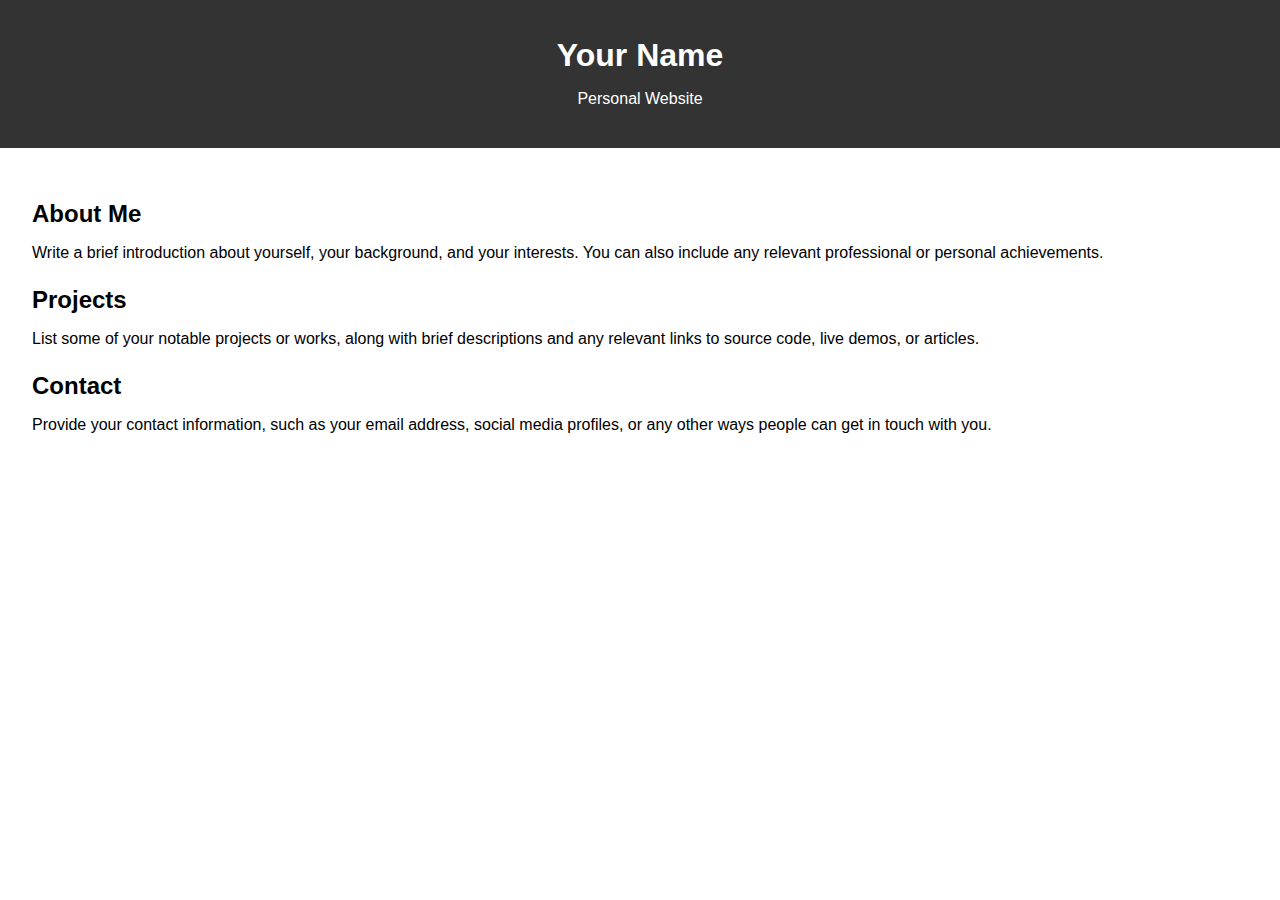
<file: main.html>
<!DOCTYPE html>
<html lang="en">
<head>
  <meta charset="UTF-8">
  <meta name="viewport" content="width=device-width, initial-scale=1.0">
  <title>Your Name - Personal Website</title>
  <style>
    body {
      font-family: Arial, sans-serif;
      margin: 0;
      padding: 0;
    }

    header {
      background-color: #333;
      color: white;
      text-align: center;
      padding: 1rem;
    }

    main {
      padding: 2rem;
    }

    h1, h2 {
      margin-bottom: 1rem;
    }

    p {
      margin-bottom: 1.5rem;
    }
  </style>
</head>
<body>
  <header>
    <h1>Your Name</h1>
    <p>Personal Website</p>
  </header>

  <main>
    <h2>About Me</h2>
    <p>
      Write a brief introduction about yourself, your background, and your interests. You can also include any relevant professional or personal achievements.
    </p>

    <h2>Projects</h2>
    <p>
      List some of your notable projects or works, along with brief descriptions and any relevant links to source code, live demos, or articles.
    </p>

    <h2>Contact</h2>
    <p>
      Provide your contact information, such as your email address, social media profiles, or any other ways people can get in touch with you.
    </p>
  </main>
</body>
</html>
</file>
